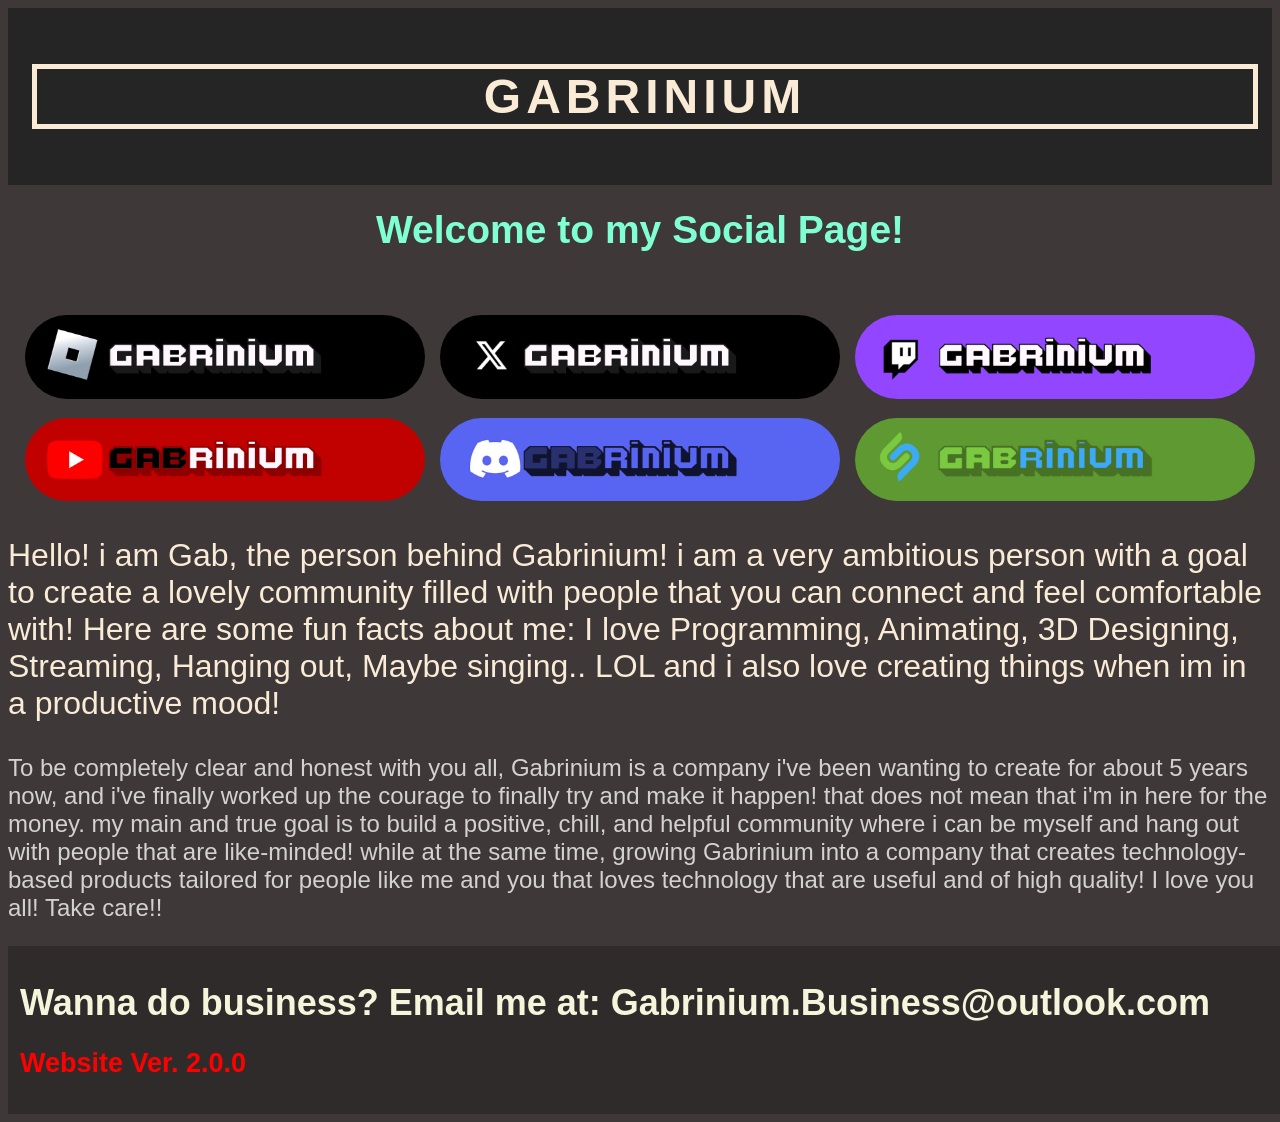
<file: index.html>
<!DOCTYPE html>
<html lang="en">
<head>
    <meta charset="UTF-8">
    <meta name="viewport" content="width=device-width, initial-scale=1.0">
    <title>Social Page</title>
    <link rel="stylesheet" href="css/styling.css">
</head>
<body class="body">

    <header class="topbar">

        <h1 class="toptxt">GABRINIUM</h1>

    </header>

    <div class="mainbody">

        <div class="scs">Welcome to my Social Page!</div>

        <div class="button-container" id="btnjs">



        </div>

        <script src="js/buttons.js" defer></script>

        <div class="abtm">
            <p>

                Hello! i am Gab, the person behind Gabrinium!

i am a very ambitious person with a goal

to create a lovely community filled with people

that you can connect and feel comfortable with!

Here are some fun facts about me:

I love Programming, Animating, 3D Designing,
Streaming, Hanging out, Maybe singing.. LOL
and i also love creating things when im in a productive mood!

            </p>

            <p class="abtmf">

                To be completely clear and honest with you all, Gabrinium is a company i've been wanting to create for about 5 years now, and i've finally worked up the courage to finally try and make it happen! that does not mean that i'm in here for the money. my main and true goal is to build a positive, chill, and helpful community where i can be myself and hang out with people that are like-minded! while at the same time, growing Gabrinium into a company that creates technology-based products tailored for people like me and you that loves technology that are useful and of high quality! I love you all! Take care!!



            </p>

        </div>

        
    </div>

    <footer class="footer">
           <h1>Wanna do business? Email me at: Gabrinium.Business@outlook.com</h1>
           <h2 class="funi">Website Ver. 2.0.0</h2>
        
        </footer>

    
</body>
</html>
</file>
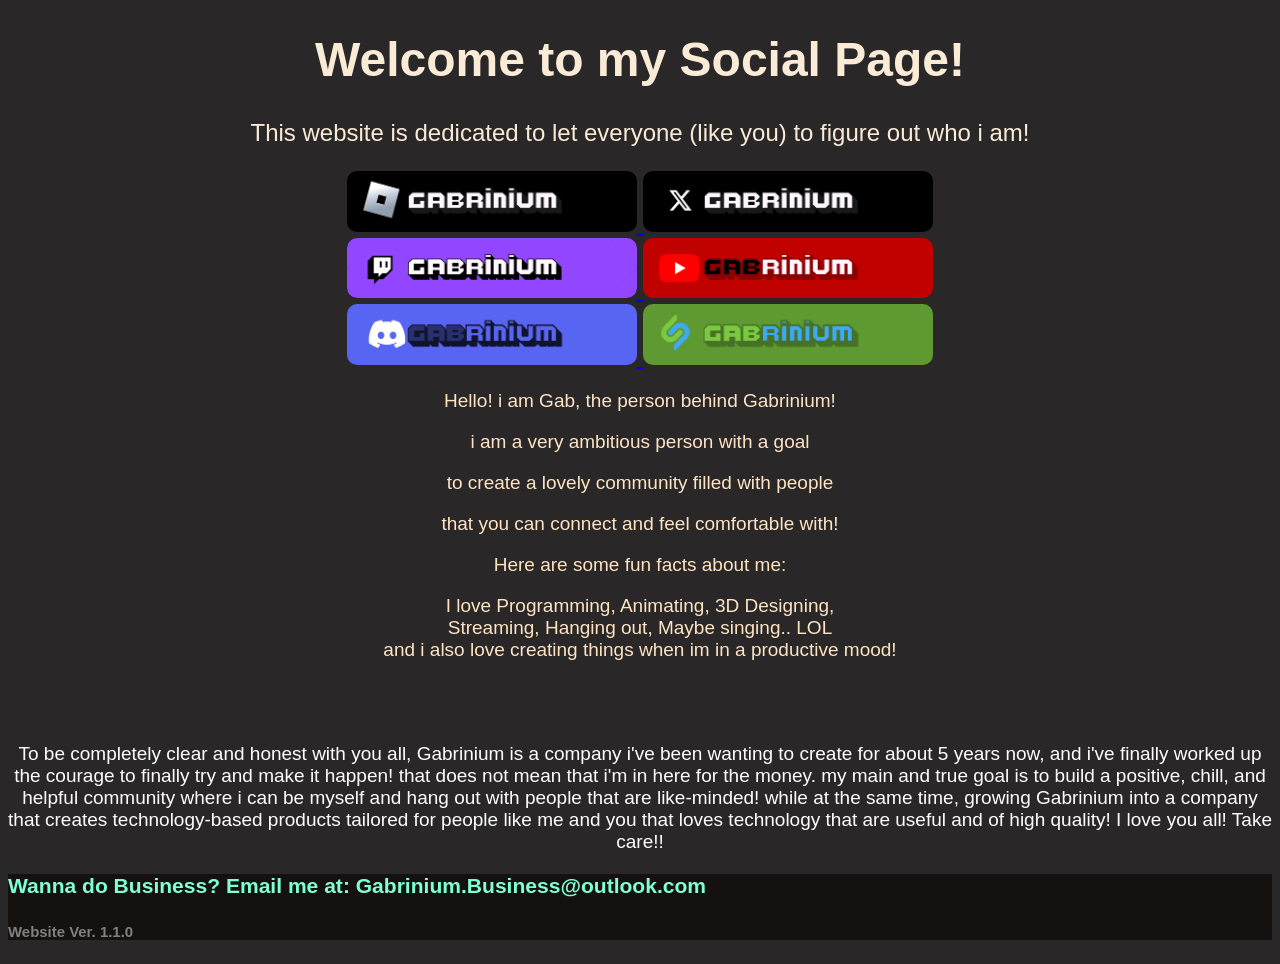
<file: LegacyVer/index.html>
<!DOCTYPE html>
<html lang="en">
<head>
    <meta charset="UTF-8">
    <meta name="viewport" content="width=device-width, initial-scale=1.0">
    <title>Social Page</title>
    <link rel="stylesheet" href="cssfiles/style.css">
</head>
<body class="body">

    <!-- Top area -->
<div class="socials">
<h1>Welcome to my Social Page!</h1>
<p>This website is dedicated to let everyone (like you) to figure out who i am!</p>

<!-- Roblox Button -->
<a href="https://www.roblox.com/users/9049936914/profile">
    <img src="images/robloximg.png" alt="button" class="bt1">
</a>

<!-- Twitter Button -->
<a href="https://x.com/Gabrinium">
    <img src="images/twitterimage.png" alt="button" class="bt1">
</a>

<br>

<!-- Twitch Button -->
<a href="https://www.twitch.tv/gabrinium">
    <img src="images/twitchimage.png" alt="button" class="bt1">
</a>

<!-- Youtube Button -->
<a href="https://www.youtube.com/@Gabrinium">
    <img src="images/youtubeimg.png" alt="button" class="bt1">
</a>

<br>

<!-- Discord Button -->
<a href="https://discord.gg/pt7KTkCdfY">
    <img src="images/discordimg.png" alt="button" class="bt1">
</a>


<a href="https://sociabuzz.com/gabrinium/tribe">
    <img src="images/sociabuzzimg.png" alt="button" class="bt1">
</a>
</div>

<div class="aboutme">
    <p>
        Hello! i am Gab, the person behind Gabrinium!
    </p>

    <p>
        i am a very ambitious person with a goal
    </p>
    
    <p>
        to create a lovely community filled with people
    </p>

    <p>
        that you can connect and feel comfortable with!
    </p>

    <p>
        Here are some fun facts about me:
    </p>

    <p>
        I love Programming, Animating, 3D Designing,
        <br>
        Streaming, Hanging out, Maybe singing.. LOL
        <br>
        and i also love creating things when im in a productive mood!
    </p>
    <br>
    <br>
    <p style="color: white;">
         To be completely clear and honest with you all, Gabrinium is a company
        i've been wanting to create for about 5 years now, and i've finally
        worked up the courage to finally try and make it happen!

        that does not mean that i'm in here for the money. my main and true goal
        is to build a positive, chill, and helpful community where i can be myself
        and hang out with people that are like-minded! while at the same time,
        growing Gabrinium into a company that creates technology-based products
        tailored for people like me and you that loves technology that are useful
        and of high quality! I love you all! Take care!!
    </p>
</div>

<footer class="footuh">
    <h3>Wanna do Business? Email me at: Gabrinium.Business@outlook.com</h3>
    <h5 style="color: gray;">Website Ver. 1.1.0</h5>
</footer>


</body>
</html>
</file>
<file: css/styling.css>
.topbar {
    background-color: rgb(37, 37, 37);
    padding: 24px;
    font-family: Arial, Helvetica, sans-serif;
    font-size: 24px;
    color: antiquewhite;
}

.toptxt {
    text-align: center;
    letter-spacing: 5px;
    border: 5px solid;
    width: 100%;
    white-space: nowrap;
    overflow: hidden;

    animation:
    wowtype 5s ease-in-out forwards,
    bloq .4s step-end infinite alternate
}

.scs {
    text-align: center;
    padding: 23px;
    font-size: 39px;
    font-weight: bold;
    color: aquamarine;
    font-family: Arial, Helvetica, sans-serif;
}

.body {
    background-color: rgb(62, 56, 56);
    filter: blur(12px);

    animation: unblur 2s ease-out forwards;
}

.footer {
    background-color: rgb(48, 43, 43);
    font-size: 18px;
    font-family: Arial, Helvetica, sans-serif;
    color: beige;
    padding: 12px;
    position: static;
    width: 100%;
    bottom: 0;

}

.abtm {

    font-size: 32px;
    font-family: Arial, Helvetica, sans-serif;
    color: antiquewhite;
}

.abtmf{
    font-size: 24px;
    font-family: Arial, Helvetica, sans-serif;
    color: rgb(212, 210, 208);
}

.funi {
    color: rgb(255, 0, 0);
    filter: hue-rotate(0deg);

    animation: rgb 4s linear infinite;
}

.button-container{
    display: flex;
    align-items: center;
    gap: 15px;
    margin-top: 40px;
    justify-content: center;
    flex-wrap: wrap;
}

.button-container img{
    width: 400px;
    height: auto;
    border-radius: 90px;
    align-content: center;
    transition: all 0.2s ease-out;
}

.button-container img:hover {
    transform: scale(1.3);

}

@keyframes unblur {
    to {
            filter: blur(0px);
    }
}

@keyframes rgb {
    to {
            filter: hue-rotate(360deg);
    }
}

@keyframes bloq {
    
}

@keyframes wowtype {
    from {
        width: 0;
    }
}
</file>
<file: LegacyVer/cssfiles/style.css>
.body {
    background-color: rgb(41, 39, 39);
}

.socials {
    opacity: 0;
    text-align: center;
    font-family: 'Franklin Gothic Medium', 'Arial Narrow', Arial, sans-serif;
    font-size: 24px;
    color: antiquewhite;
    padding: 0px;
    margin: 0px;
    flex-wrap: wrap;
    transition: all 2s ease;
    animation: unblur 2s ease-in-out forwards;
    filter: blur(5px);
}

.aboutme {
    opacity: 0;
    text-align: center;
    font-family: Arial, Helvetica, sans-serif;
    font-size: 19px;
    color: bisque;
    transition: all 2s ease;
    animation: unblur 2s ease-in-out forwards;
    filter: blur(5px);
}

.bt1 {
    display: inline-block;
    border-radius: 10px;
    background-color: black;
    width: 290px;
    height: auto;
    padding: 0;
    margin: 0;
    overflow: hidden;
    justify-content: center;
    transition: all 0.6s ease;
}

.footuh {
    color: aquamarine;
    font-family: Arial, Helvetica, sans-serif;
    font-size: 18px;
    background-color: rgb(22, 17, 17);
    position: static;
    width: 100%;
    bottom: 0;
}


/* Animations */

.bt1:hover {
 width: 320px;
 filter: contrast(200%);
 }

@keyframes unblur {
    to {
        width: 100%;
        filter: blur(0px);
        opacity: 1;
    }
}
</file>
